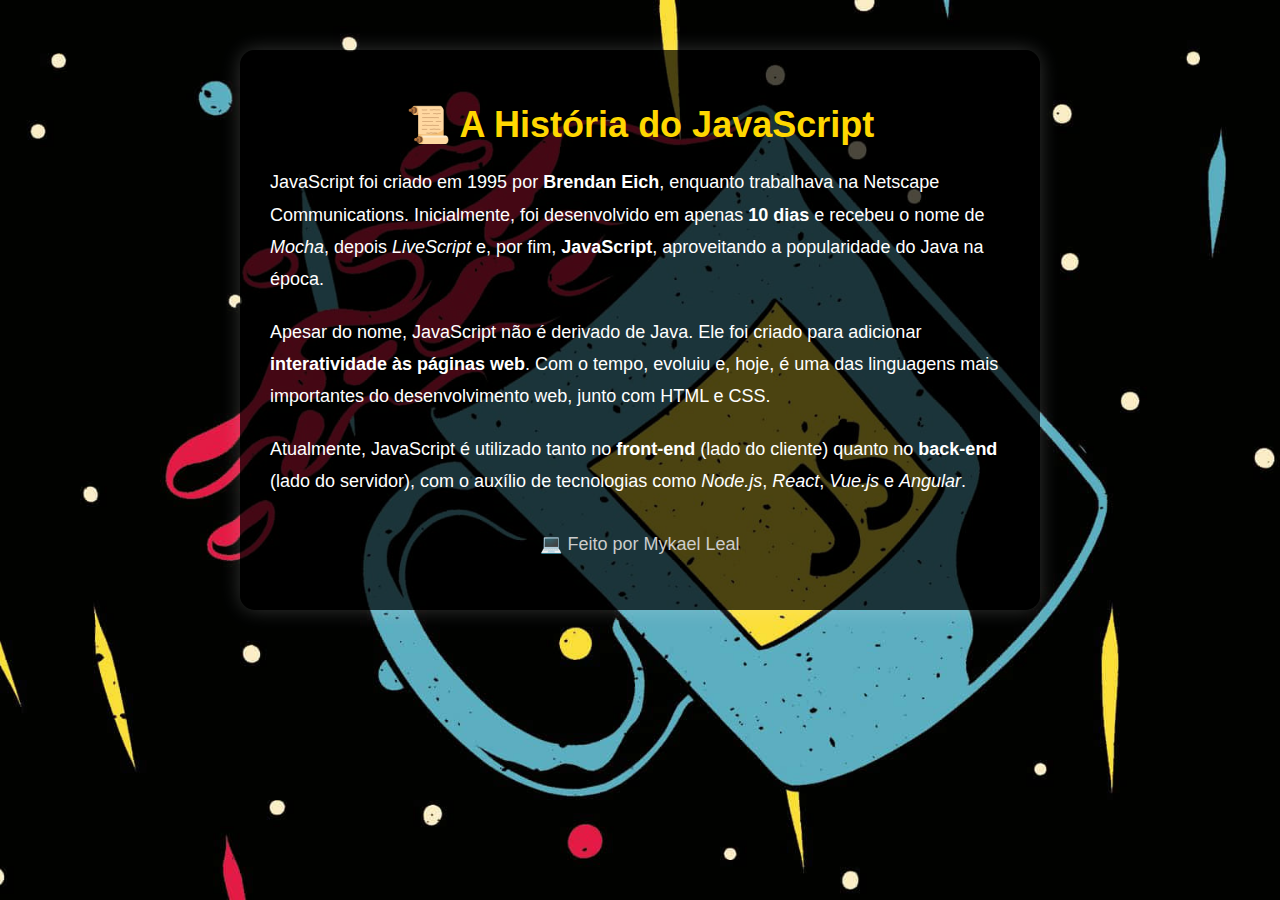
<file: atividade1/index.html>
<!DOCTYPE html>
<html lang="pt-BR">
<head>
  <meta charset="UTF-8">
  <meta name="viewport" content="width=device-width, initial-scale=1">
  <title>História do JavaScript</title>
  <link rel="stylesheet" href="/atividade1/styles.css">
</head>
<body>

  <div class="container">
    <h1>📜 A História do JavaScript</h1>
    <p>
      JavaScript foi criado em 1995 por <strong>Brendan Eich</strong>, enquanto trabalhava na Netscape Communications.
      Inicialmente, foi desenvolvido em apenas <strong>10 dias</strong> e recebeu o nome de <em>Mocha</em>, depois <em>LiveScript</em>
      e, por fim, <strong>JavaScript</strong>, aproveitando a popularidade do Java na época.
    </p>

    <p>
      Apesar do nome, JavaScript não é derivado de Java. Ele foi criado para adicionar <strong>interatividade às páginas web</strong>.
      Com o tempo, evoluiu e, hoje, é uma das linguagens mais importantes do desenvolvimento web, junto com HTML e CSS.
    </p>

    <p>
      Atualmente, JavaScript é utilizado tanto no <strong>front-end</strong> (lado do cliente) quanto no <strong>back-end</strong> (lado do servidor),
      com o auxílio de tecnologias como <em>Node.js</em>, <em>React</em>, <em>Vue.js</em> e <em>Angular</em>.
    </p>

    <footer>
      <p>💻 Feito por Mykael Leal</p>
    </footer>
  </div>

</body>
</html>
</file>
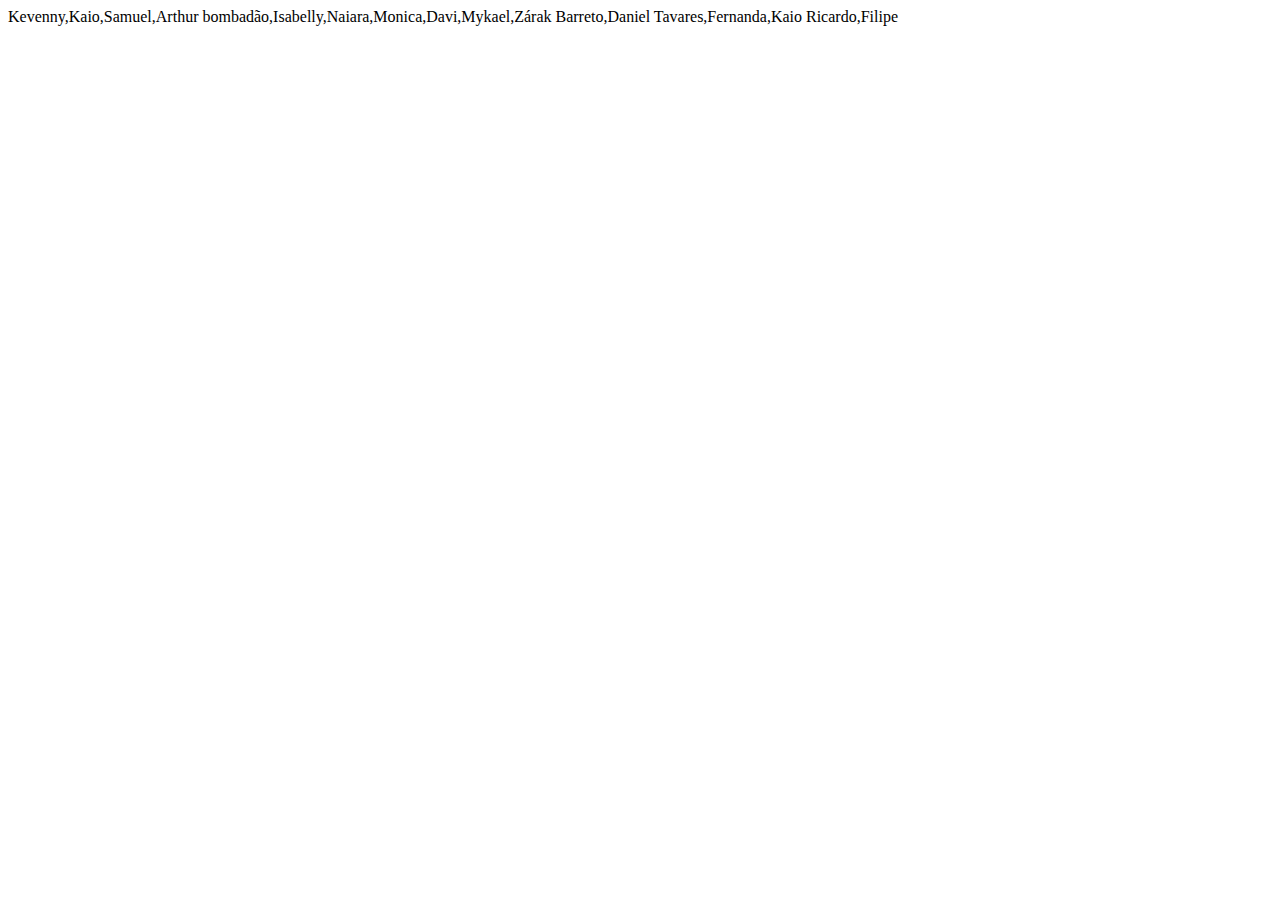
<file: atividade3/index.html>
<!DOCTYPE html>
<html lang="PT-BR">
<head>
    <meta charset="UTF-8">
    <meta name="viewport" content="width=device-width, initial-scale=1.0">
    <title>Atividade3</title>
</head>
<body>

    <script>

     alunoSala = [];

     alunoSala.push(
     'Kevenny', 'Kaio', 'Samuel', 'Arthur bombadão', 'Isabelly', 
     'Naiara', 'Monica', 'Davi', 'Mykael', 'Zárak Barreto', 'Daniel Tavares',
     'Fernanda', 'Kaio Ricardo', 'Filipe'
     )

    document.writeln(alunoSala);

    </script>
    

</body>
</html>
</file>
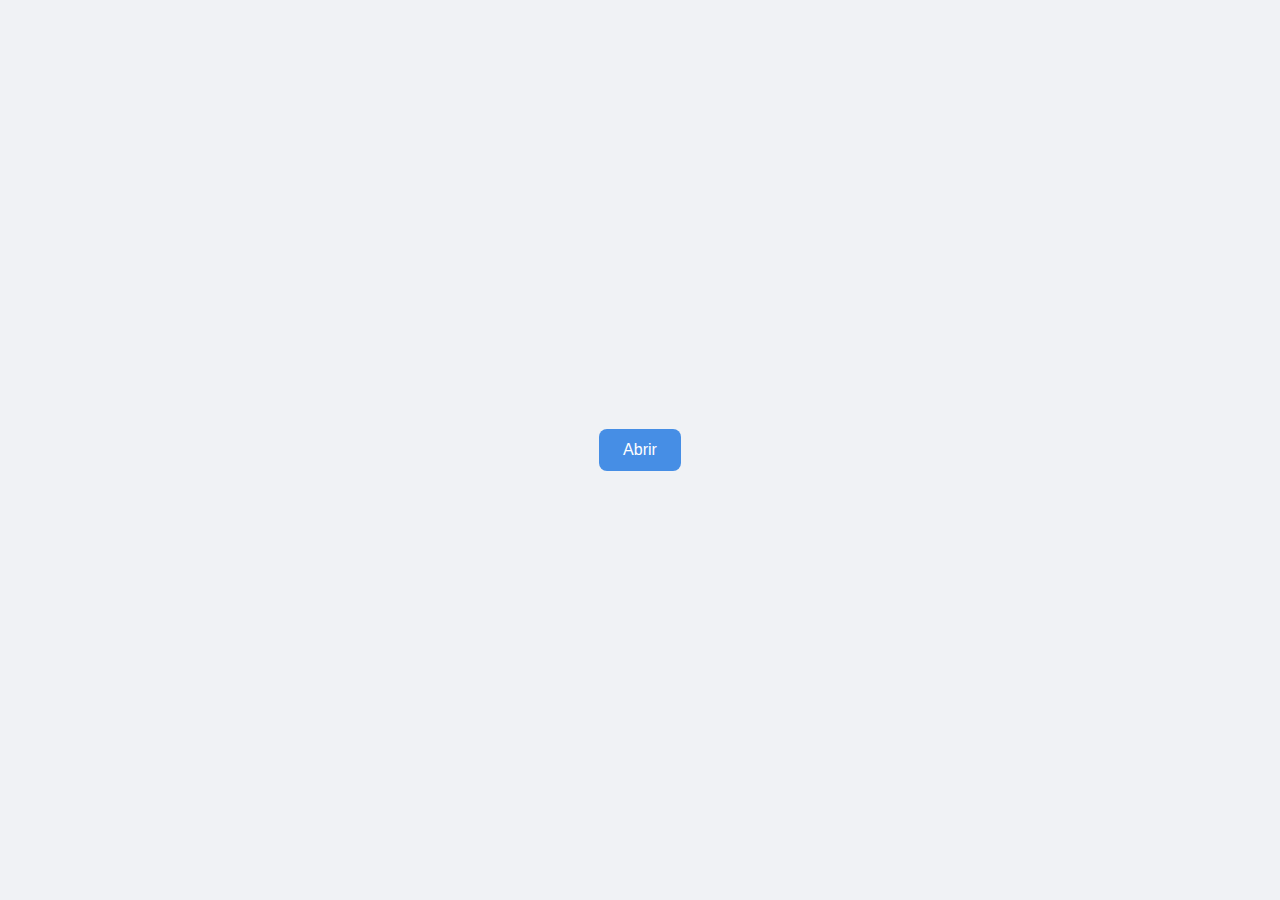
<file: atividade5/index.html>
<!DOCTYPE html>
<html lang="PT-BR">
<head>
    <meta charset="UTF-8">
    <meta name="viewport" content="width=device-width, initial-scale=1.0">
    <title>Atividade5</title>
    <link rel="stylesheet" href="style.css"/>
    <script src="script.js" defer></script>
</head>
<body>
    <button>Abrir</button>
    <dialog>
        <form id="form">
            <label for="name">Nome:</label>
            <input type="text" id="name"/>

            <label for="email">E-mail:</label>
            <input type="email" id="email"/>

            <label for="password">Senha:</label>
            <input type="password" id="password"/>

            <button type="submit">Enviar</button>
        </form>
    </dialog>
</body>
</html>
</file>
<file: atividade1/styles.css>
* {
    box-sizing: border-box;
}
body {
  margin: 0;
  padding: 0;
  font-family: 'Segoe UI', Tahoma, Geneva, Verdana, sans-serif;
  background-image: url('/atividade1/assets/background-image_JS.jpg');
  background-size: cover;
  background-position: center;
  background-attachment: fixed;
  color: #fff;
}

/* Container centralizado */
.container {
  background: rgba(0, 0, 0, 0.7);
  padding: 30px;
  max-width: 800px;
  margin: 50px auto;
  border-radius: 15px;
  box-shadow: 0 0 20px rgba(255, 255, 255, 0.2);
}

h1 {
  text-align: center;
  font-size: 36px;
  margin-bottom: 20px;
  color: #FFD700;
}

p {
  line-height: 1.8;
  font-size: 18px;
  margin-bottom: 20px;
}

footer {
  text-align: center;
  margin-top: 30px;
  font-size: 16px;
  color: #ccc;
}
</file>
<file: atividade5/style.css>
* {

    box-sizing: border-box;
 }
 
 body {
      font-family: 'Segoe UI', sans-serif;
      background-color: #f0f2f5;
      display: flex;
      align-items: center;
      justify-content: center;
      height: 100vh;
      margin: 0;
    }

    button {
      background-color: #468ee5;
      color: white;
      border: none;
      padding: 12px 24px;
      border-radius: 8px;
      font-size: 16px;
      cursor: pointer;
      transition: background-color 0.3s;
    }

    button:hover {
      background-color: #2272d3;
     
    }

    dialog {
      border: none;
      border-radius: 12px;
      padding: 30px;
      max-width: 400px;
      width: 90%;
      box-shadow: 0 10px 25px rgba(0,0,0,0.2);
      background: white;
      animation: fadeIn 0.3s ease;
    }

    dialog::backdrop {
      background: rgba(0, 0, 0, 0.4);
      backdrop-filter: blur(2px);
    }

    form {
      display: flex;
      flex-direction: column;
      gap: 15px;
    }

    label {
      font-size: 14px;
      color: #333;
    }

    input {
      padding: 10px;
      border: 1px solid #ccc;
      border-radius: 8px;
      font-size: 14px;
    }

    input:focus {
      outline: none;
      border-color: #2272d3;
      box-shadow: 0 0 0 2px rgba(79,70,229,0.2);
    }

    form button[type="submit"] {
      background-color: #2272d3;
      color: white;
      border: none;
      padding: 12px;
      border-radius: 8px;
      cursor: pointer;
      font-size: 15px;
      transition: background-color 0.3s;
    }

    form button[type="submit"]:hover {
      background-color: #2272d3;
      
    }

    @keyframes fadeIn {
      from {
        opacity: 0;
        transform: translateY(-10px);
      }
      to {
        opacity: 1;
        transform: translateY(0);
      }
    }
</file>
